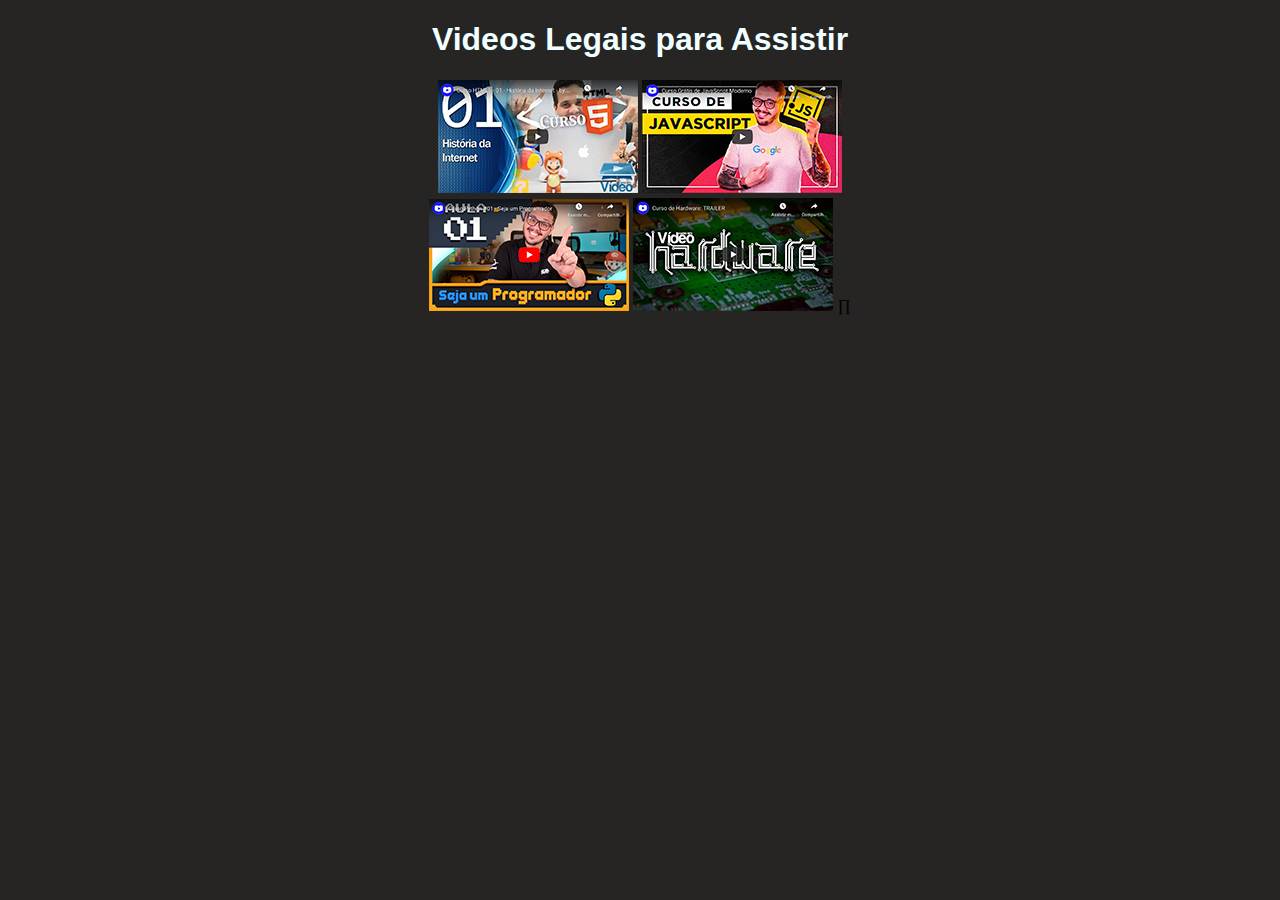
<file: index.html>
<!DOCTYPE html>
<html lang="pt-br">
<head>
    <meta charset="UTF-8">
    <meta http-equiv="X-UA-Compatible" content="IE=edge">
    <meta name="viewport" content="width=device-width, initial-scale=1.0">
    <link rel="stylesheet" href="style.css">
    <link rel="shortcut icon" href="imagem/curso em video logo.png" type="image/x-icon">
    <title>exercicio</title>
</head>
<body>
    <h1 > Videos Legais para Assistir</h1>
    <a href="html.html"> <img src="imagem/thumb-html.png" alt="imghtml"></a>
    <a href="js.html"> <img src="imagem/thumb-js.png" alt="imgjs"></a>
    <br>
    <a href="python.html"> <img src="imagem/thumb-python.png" alt="imgpyton"></a>
    <a href="hardware.html"> <img src="imagem/thumb-hardware.png" alt="imghardware"></a>
    

</body>
</html>∏
</file>
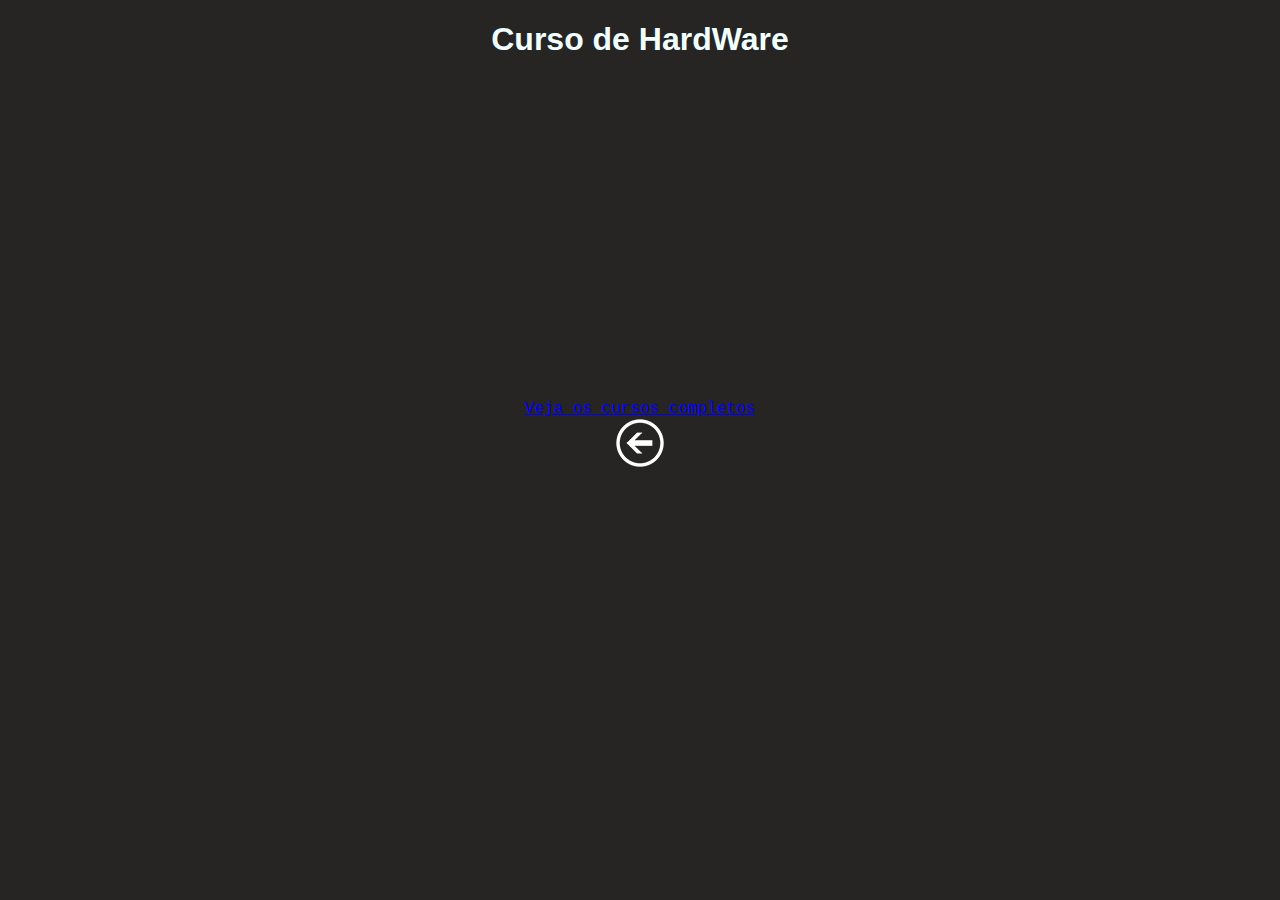
<file: hardware.html>
<!DOCTYPE html>
<html lang="pt-br">
<head>
    <meta charset="UTF-8">
    <meta http-equiv="X-UA-Compatible" content="IE=edge">
    <meta name="viewport" content="width=device-width, initial-scale=1.0">
    <link rel="stylesheet" href="style.css">
    <title>Pag hardware</title>
</head>
<body>
    <h1>Curso de HardWare</h1>
    <iframe width="560" height="315" src="https://www.youtube.com/embed/iT6E92Kt38o?si=-cMjk76qKhYThvFx" title="YouTube video player" frameborder="0" allow="accelerometer; autoplay; clipboard-write; encrypted-media; gyroscope; picture-in-picture; web-share" allowfullscreen></iframe>
    <br>
    <a href="https://www.youtube.com/@CursoemVideo/playlists" target="_blank" rel="external">Veja os cursos completos</a>
    <br>
    <a href="index.html"><img src="imagem/voltar.png" alt="botao/volatr/index"></a>

</body>
</html>
</file>
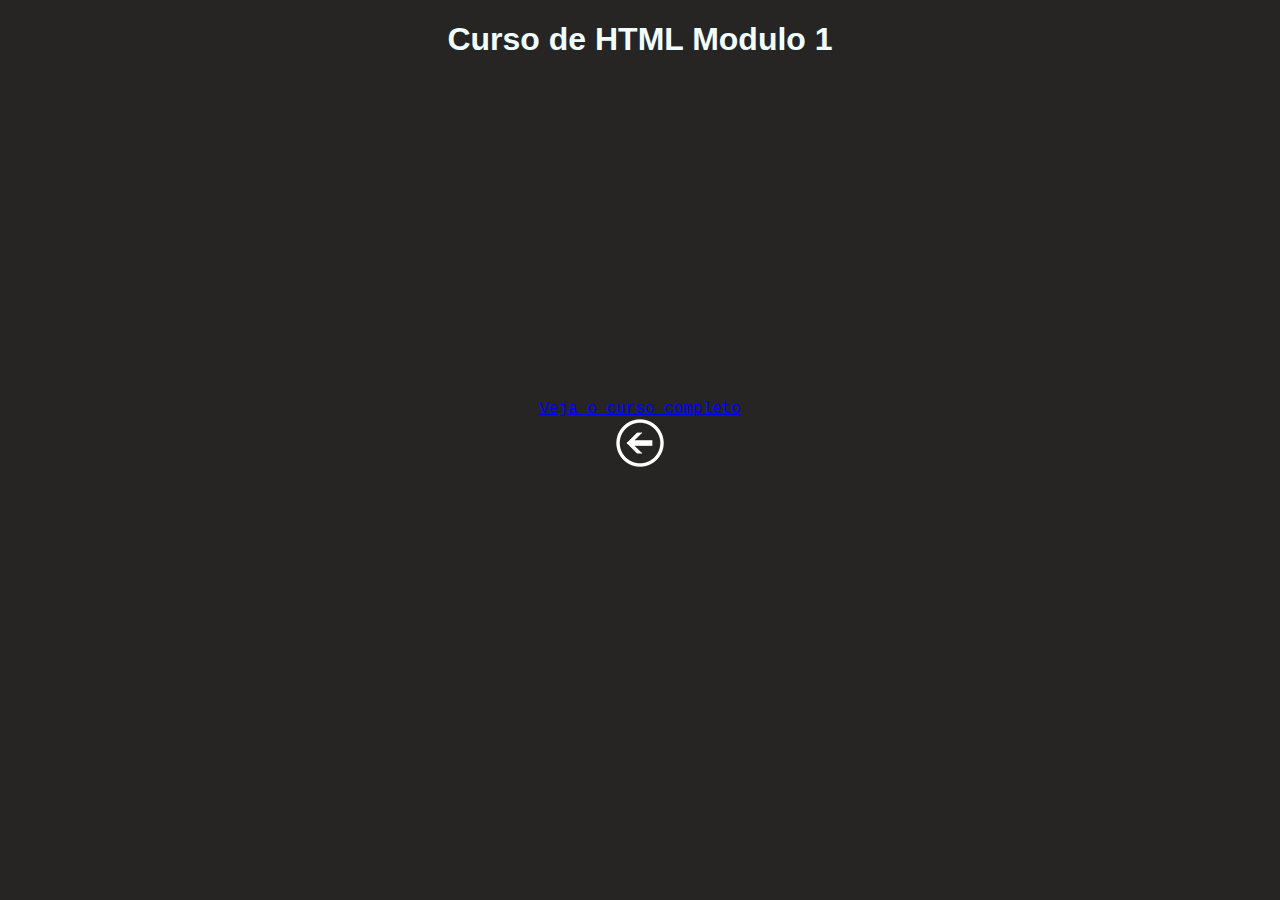
<file: html.html>
<!DOCTYPE html>
<html lang="pt-br">
<head>
    <meta charset="UTF-8">
    <meta http-equiv="X-UA-Compatible" content="IE=edge">
    <meta name="viewport" content="width=device-width, initial-scale=1.0">
    <link rel="stylesheet" href="style.css">
    <title>pag1</title>
</head>
<body>
    <h1>Curso de HTML Modulo 1</h1>
    <iframe width="560" height="315" src="https://www.youtube.com/embed/Ejkb_YpuHWs?si=WoaHTr4867In7JjQ" title="YouTube video player" frameborder="0" allow="accelerometer; autoplay; clipboard-write; encrypted-media; gyroscope; picture-in-picture; web-share" allowfullscreen></iframe> 
    <br>
    <a href="https://www.youtube.com/watch?v=epDCjksKMok&list=PLHz_AreHm4dlAnJ_jJtV29RFxnPHDuk9o" target="_blank" rel="external">Veja o curso completo</a>
    <br>
    <a href="index.html"><img src="imagem/voltar.png" alt="voltarindex"></a>
</body>
</html>
</file>
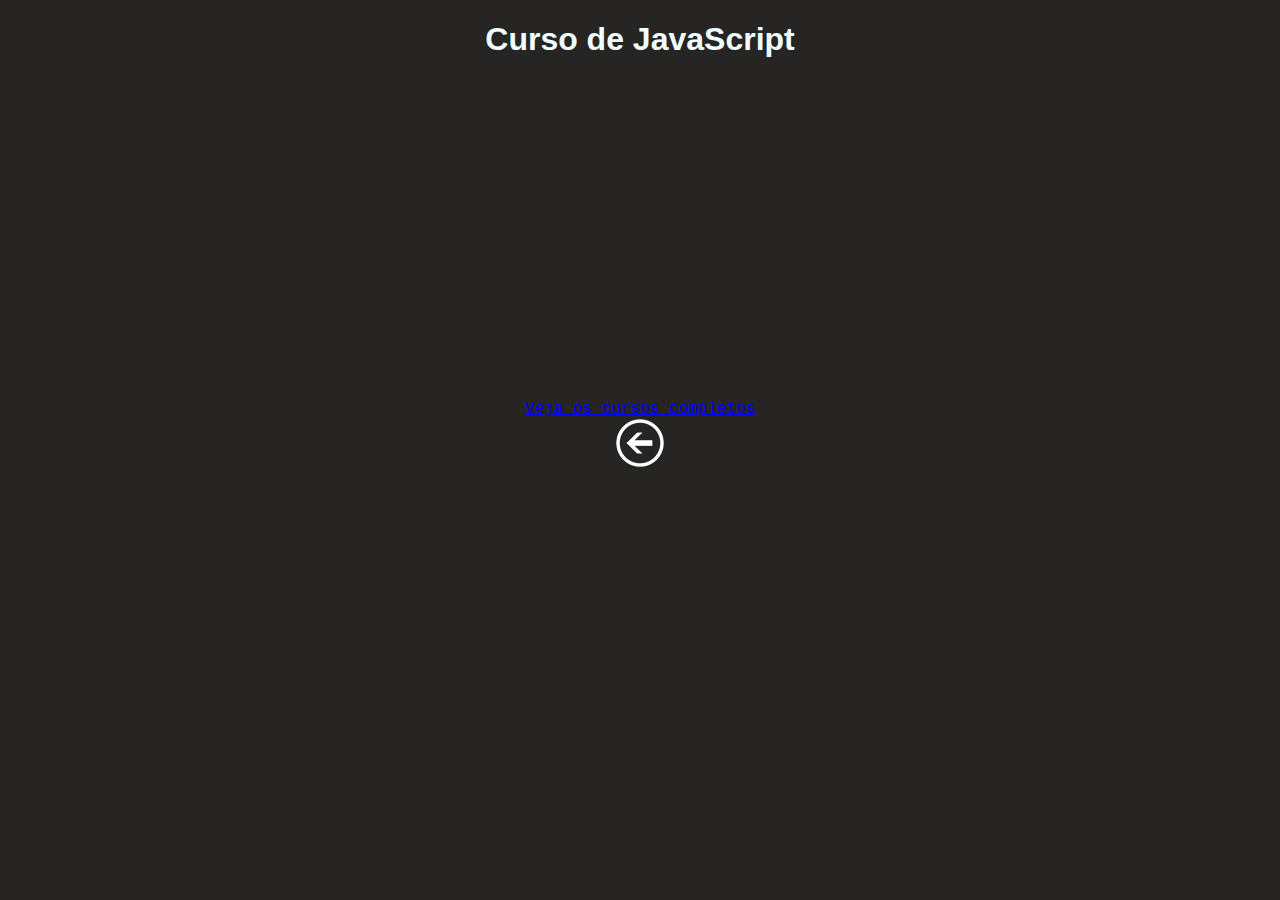
<file: js.html>
<!DOCTYPE html>
 <html lang="pt-br">
<head>
    <meta charset="UTF-8">
    <meta http-equiv="X-UA-Compatible" content="IE=edge">
    <meta name="viewport" content="width=device-width, initial-scale=1.0">
    <link rel="stylesheet" href="style.css">
    <title>pag JavaScript</title>
</head>
<body>
    <h1>Curso de JavaScript</h1>
    <iframe width="560" height="315" src="https://www.youtube.com/embed/BXqUH86F-kA?si=sNpmeOjRcCnZvrDG" title="YouTube video player" frameborder="0" allow="accelerometer; autoplay; clipboard-write; encrypted-media; gyroscope; picture-in-picture; web-share" allowfullscreen></iframe>
    <br>
    <a href="https://www.youtube.com/@CursoemVideo/courses" target="_blank" rel="external">Veja os cursos completos</a>
    <br>
    <a href="index.html"><img src="imagem/voltar.png" alt="botao/voltar/index"></a>
</body>
</html>
</file>
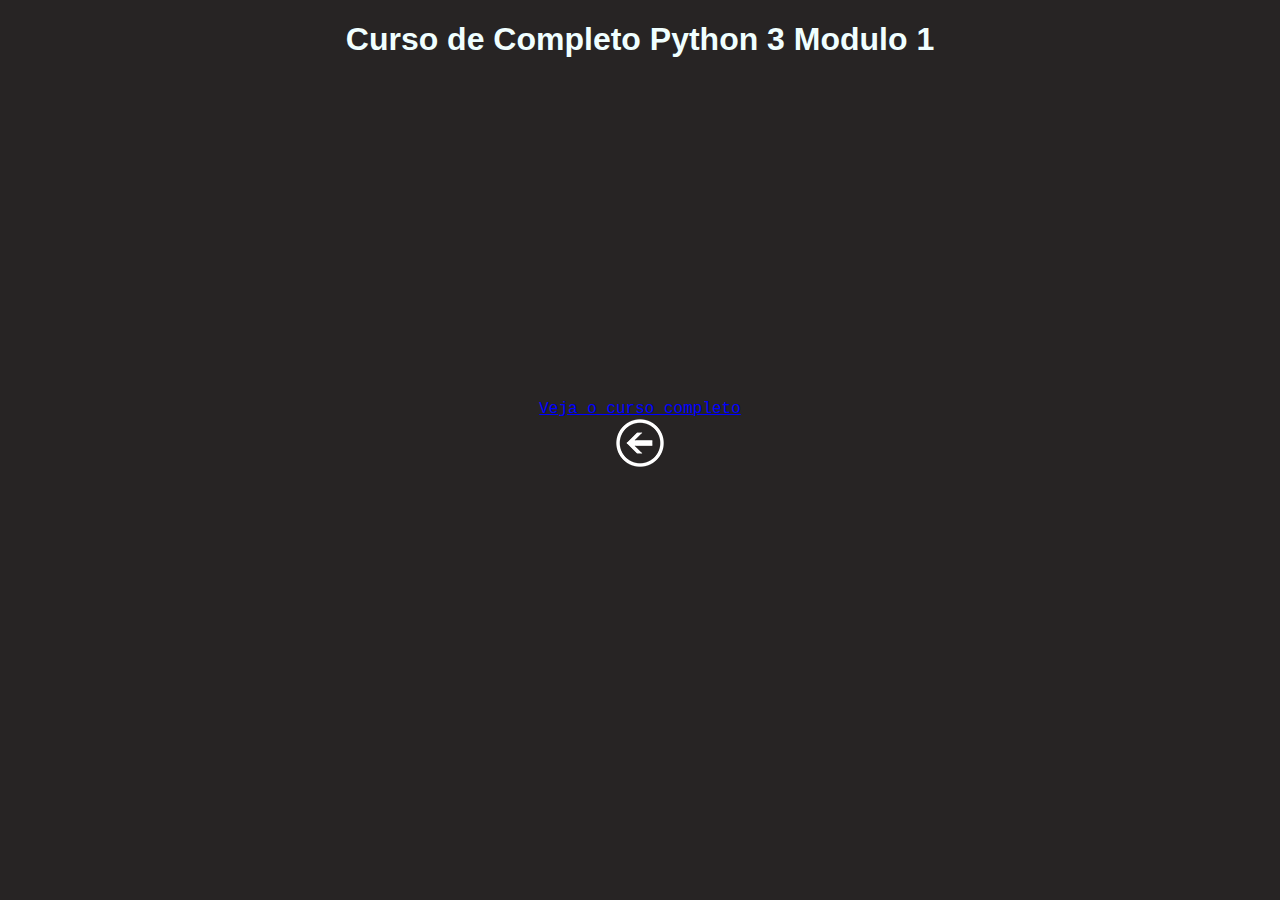
<file: python.html>
<!DOCTYPE html>
<html lang="pt-br">
<head>
    <meta charset="UTF-8">
    <meta http-equiv="X-UA-Compatible" content="IE=edge">
    <meta name="viewport" content="width=device-width, initial-scale=1.0">
    <link rel="stylesheet" href="style.css">
    <title>Pag Python</title>
</head>
<body>
    <h1>Curso de Completo Python 3 Modulo 1</h1>
    <iframe width="560" height="315" src="https://www.youtube.com/embed/S9uPNppGsGo?si=vQQHYyyeIvWFZtTQ" title="YouTube video player" frameborder="0" allow="accelerometer; autoplay; clipboard-write; encrypted-media; gyroscope; picture-in-picture; web-share" allowfullscreen></iframe>
    <br>
    <a href="https://www.youtube.com/@CursoemVideo/courses" target="_blank" rel="external">Veja o curso completo</a>
    <br>
    <a href="index.html"><img src="imagem/voltar.png" alt="boat/voltar/index"></a>
</body>
</html>
</file>
<file: style.css>
body{
    background-color: rgb(39, 36, 36);
    text-align: center;
    
}
h1{
    font-family: 'Franklin Gothic Medium', 'Arial Narrow', Arial, sans-serif;
    color: azure;
    text-align: center;
}
a{
    font-family: 'Courier New', Courier, monospace;
    color: blue;
}
</file>
